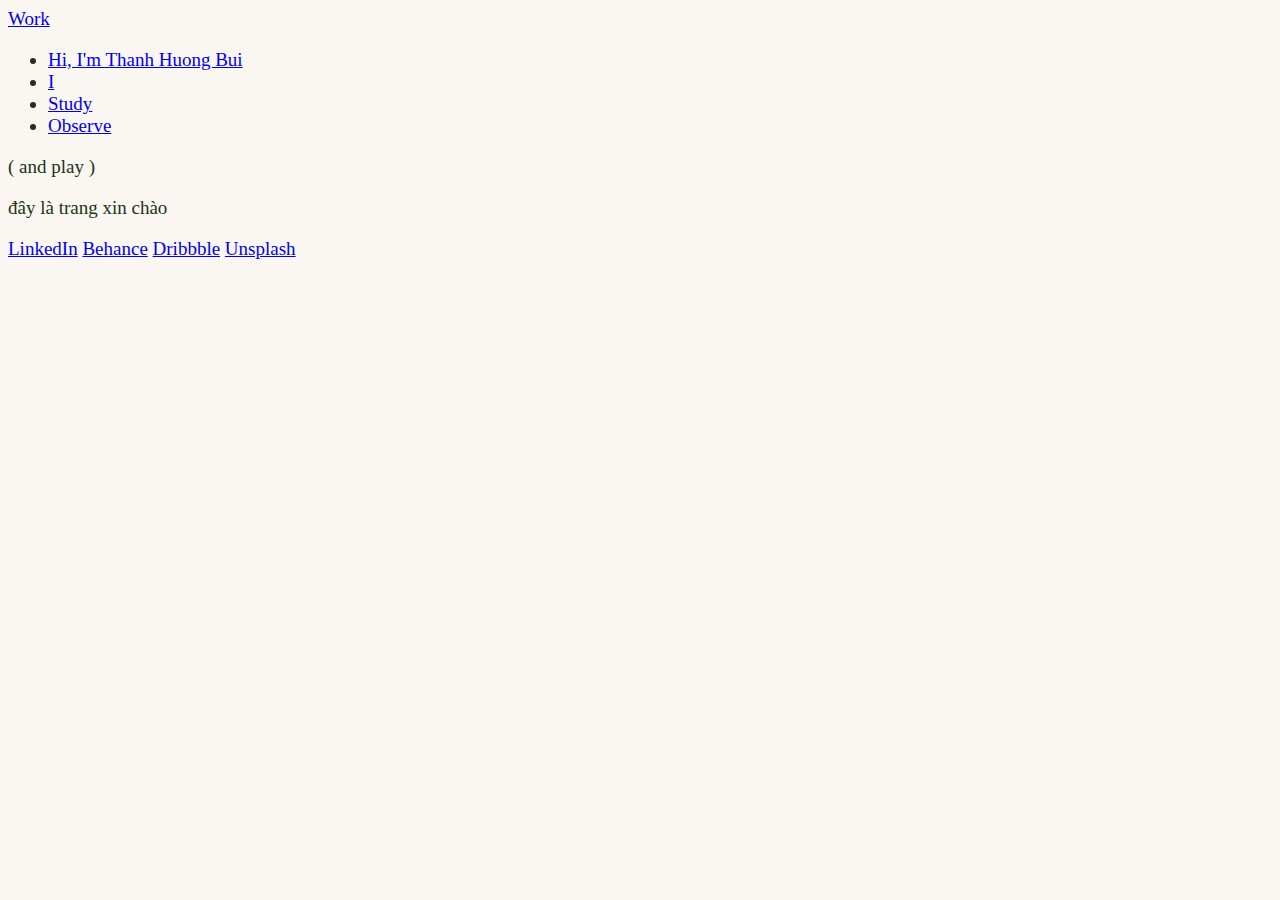
<file: hi/index.html>
<!DOCTYPE html>
<html lang="en">
<head>
    <meta charset="UTF-8">
    <meta name="viewport" content="width=device-width, initial-scale=1.0">
    <title>Thanh Huong Bui's site</title>
    <link rel="stylesheet" href="../style.css">
    <link rel="preconnect" href="https://fonts.googleapis.com">
    <link rel="preconnect" href="https://fonts.gstatic.com" crossorigin>
    <link href="https://fonts.googleapis.com/css2?family=Roboto:wght@400;700&display=swap" rel="stylesheet">
</head>
<body> 
    <nav>
        <div class="container">
            <div class="logo">
                <a href="/">Work</a>
            </div>
            <ul class="menu">
                <li><a href="/hi/">Hi, I'm Thanh Huong Bui</a></li>
                <li><a href="/resume/">I</a></li>
                <li><a href="/study/">Study</a></li>
                <li><a href="/observe/">Observe</a></li>
            </ul>
        </div>
    </nav>
    
    <main>
        
        <p>(   and play   )</p>
        <p>đây là trang xin chào</p>
        <a href="https://www.linkedin.com/in/buithanhhuong/">LinkedIn</a>
        <a href="https://www.behance.net/buithanhhuong412">Behance</a>
        <a href="https://dribbble.com/buithanhuong">Dribbble</a>
        <a href="https://unsplash.com/@buithanhuong/illustrations">Unsplash</a>
    </main>
</body>
</html>
</file>
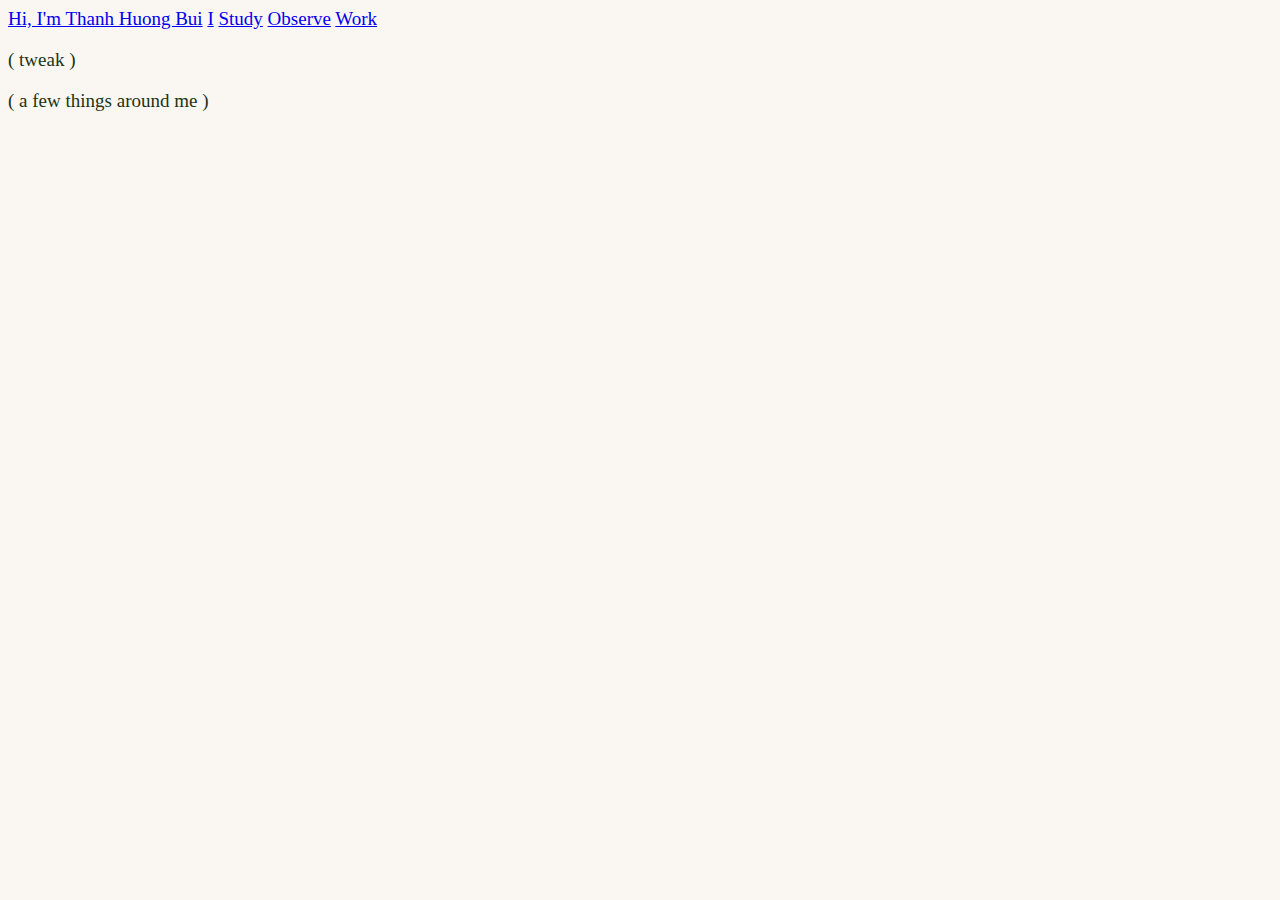
<file: observe/index.html>
<!DOCTYPE html>
<html lang="en">
<head>
 <meta charset="UTF-8">
    <meta name="viewport" content="width=device-width, initial-scale=1.0">
    <title>Thanh Huong Bui's site</title>
    <link rel="stylesheet" href="../style.css">
    <link rel="preconnect" href="https://fonts.googleapis.com">
    <link rel="preconnect" href="https://fonts.gstatic.com" crossorigin>
    <link href="https://fonts.googleapis.com/css2?family=Roboto:wght@400;700&display=swap" rel="stylesheet">
</head>
<body> 
    <nav>
        <div class="container">
            </div>
                <a href="/hi/">Hi, I'm Thanh Huong Bui</a>
                <a href="/resume/">I</a>
                <a href="/study/">Study</a>
                <a href="/observe/">Observe</a>
                <a href="/">Work</a>
     
            </ul>
        </div>
    </nav>
    <main>
        <p>(     tweak     )</p>
        <p>(     a few things around me     )</p>
        </main>

    </body>
</html>
</file>
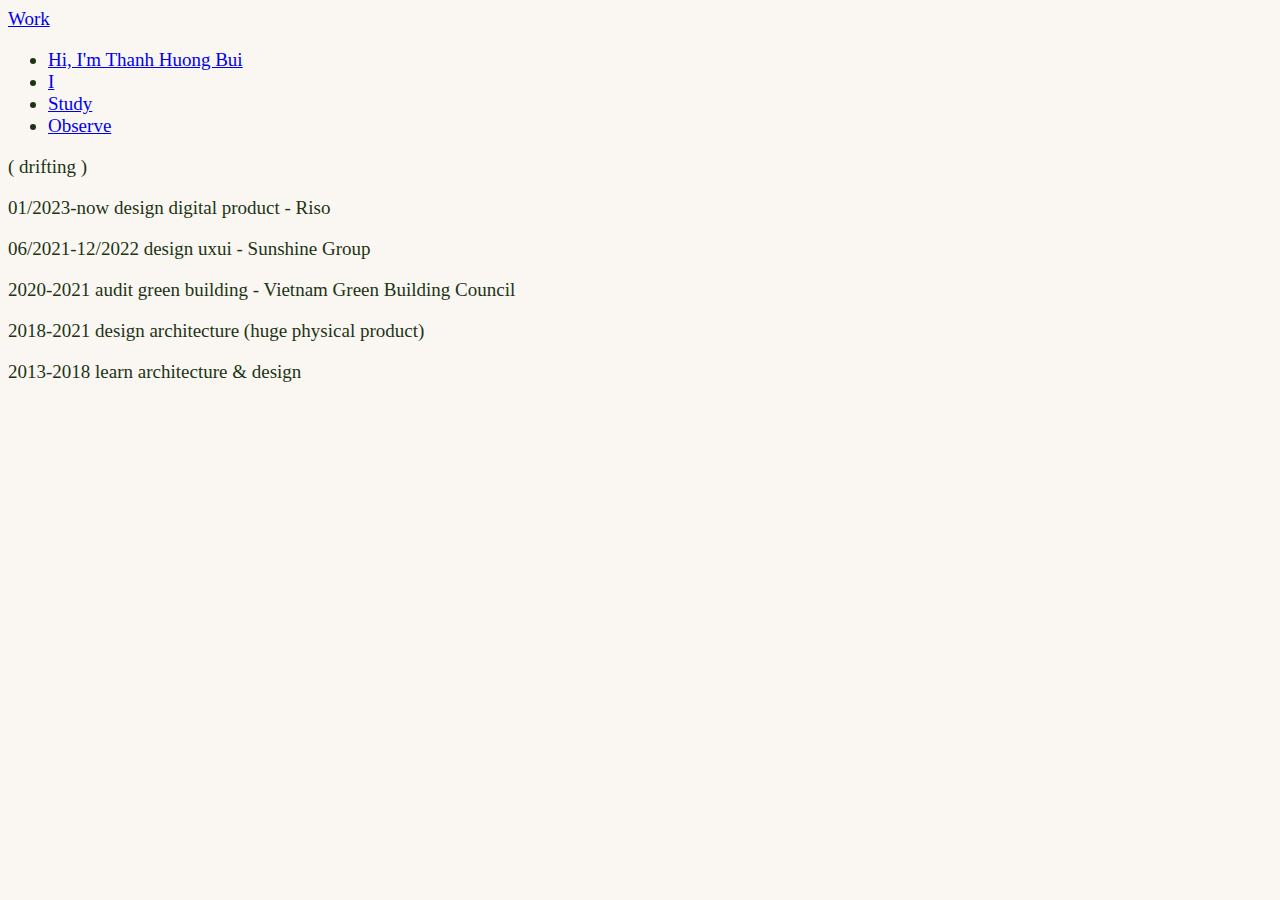
<file: resume/index.html>
<!DOCTYPE html>
<html lang="en">
<head>
 <meta charset="UTF-8">
    <meta name="viewport" content="width=device-width, initial-scale=1.0">
    <title>Thanh Huong Bui's site</title>
    <link rel="stylesheet" href="../style.css">
    <link rel="preconnect" href="https://fonts.googleapis.com">
    <link rel="preconnect" href="https://fonts.gstatic.com" crossorigin>
    <link href="https://fonts.googleapis.com/css2?family=Roboto:wght@400;700&display=swap" rel="stylesheet">
</head>
<body>
    <nav>
        <div class="container">
            <div class="logo">
                <a href="/">Work</a>
            </div>
            <ul class="menu">
                <li><a href="/hi/">Hi, I'm Thanh Huong Bui</a></li>
                <li><a href="/resume/">I</a></li>
                <li><a href="/study/">Study</a></li>
                <li><a href="/observe/">Observe</a></li>
            </ul>
        </div>
    </nav>

    <main>
        <p>(               drifting                )</p>
        <p>01/2023-now               design digital product - Riso</p>
        <p>06/2021-12/2022           design uxui - Sunshine Group</p>
        <p>2020-2021                 audit green building - Vietnam Green Building Council</p>
        <p>2018-2021                 design architecture (huge physical product)</p>
        <p>2013-2018                 learn architecture & design</p>
        </main>

    </body>
</html>
</file>
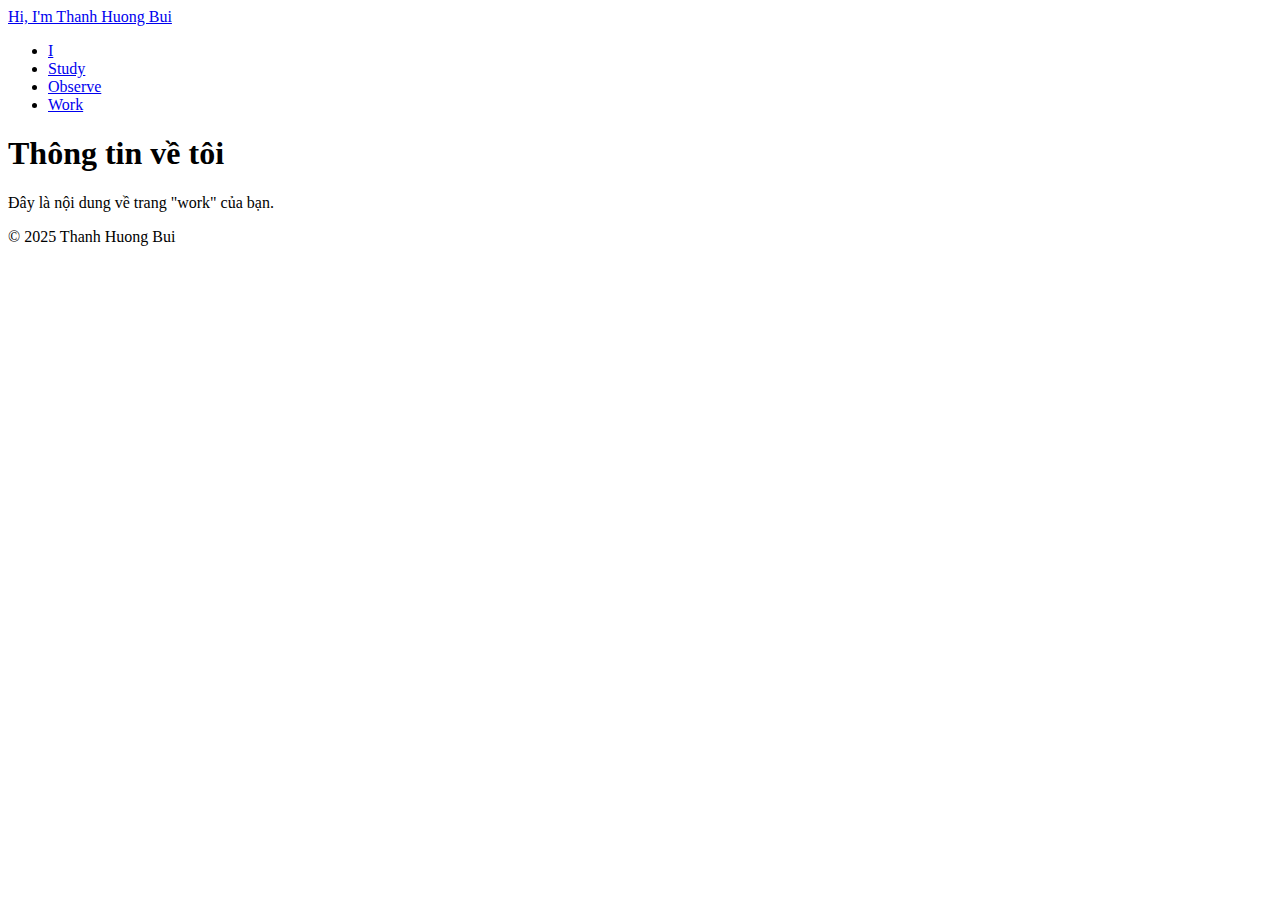
<file: design.html>
<!DOCTYPE html>
<html lang="en">
<head>
    <meta charset="UTF-8">
    <meta name="viewport" content="width=device-width, initial-scale=1.0">
    <title>Thanh Huong's site</title>
</head>
<body>
    <header>
        <nav>
            <div class="container">
                <div class="logo">
                    <a href="index.html">Hi, I'm Thanh Huong Bui</a>
                </div>
                <ul class="menu">
                    <li><a href="i.html">I</a></li>
                    <li><a href="study.html">Study</a></li>
                    <li><a href="observe.html">Observe</a></li>
                    <li><a href="work.html">Work</a></li>
                </ul>
            </div>
        </nav>
    </header>

    <main>
        <h1>Thông tin về tôi</h1>
        <p>Đây là nội dung về trang "work" của bạn.</p>
        </main>

    <footer>
        <p>© 2025 Thanh Huong Bui</p>
    </footer>
</body>
</html>
</file>
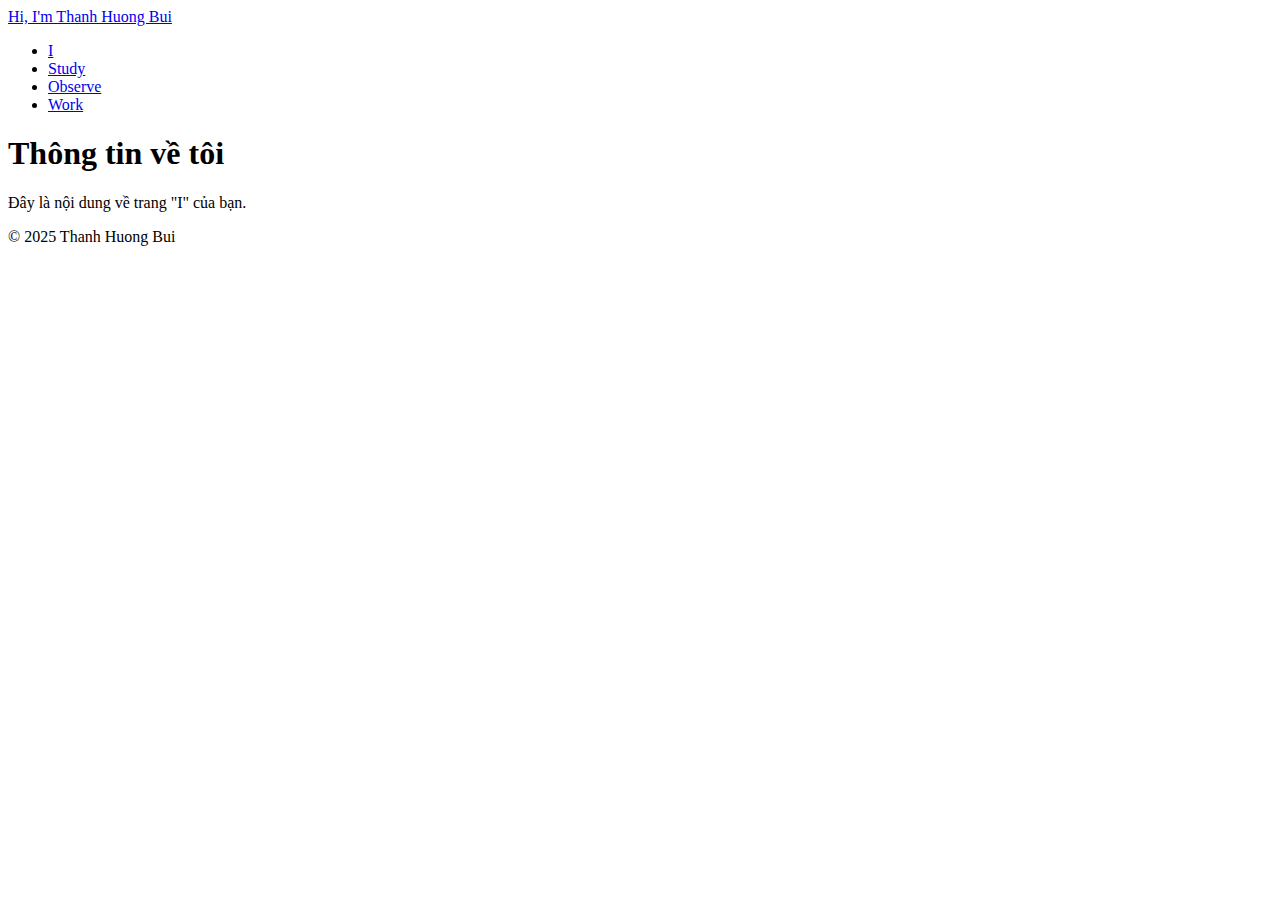
<file: I.html>
<!DOCTYPE html>
<html lang="en">
<head>
    <meta charset="UTF-8">
    <meta name="viewport" content="width=device-width, initial-scale=1.0">
    <title>I</title>
</head>
<body>
    <header>
        <nav>
            <div class="container">
                <div class="logo">
                    <a href="index.html">Hi, I'm Thanh Huong Bui</a>
                </div>
                <ul class="menu">
                    <li><a href="i.html">I</a></li>
                    <li><a href="study.html">Study</a></li>
                    <li><a href="observe.html">Observe</a></li>
                    <li><a href="work.html">Work</a></li>
                </ul>
            </div>
        </nav>
    </header>

    <main>
        <h1>Thông tin về tôi</h1>
        <p>Đây là nội dung về trang "I" của bạn.</p>
        </main>

    <footer>
        <p>© 2025 Thanh Huong Bui</p>
    </footer>
</body>
</html>
</file>
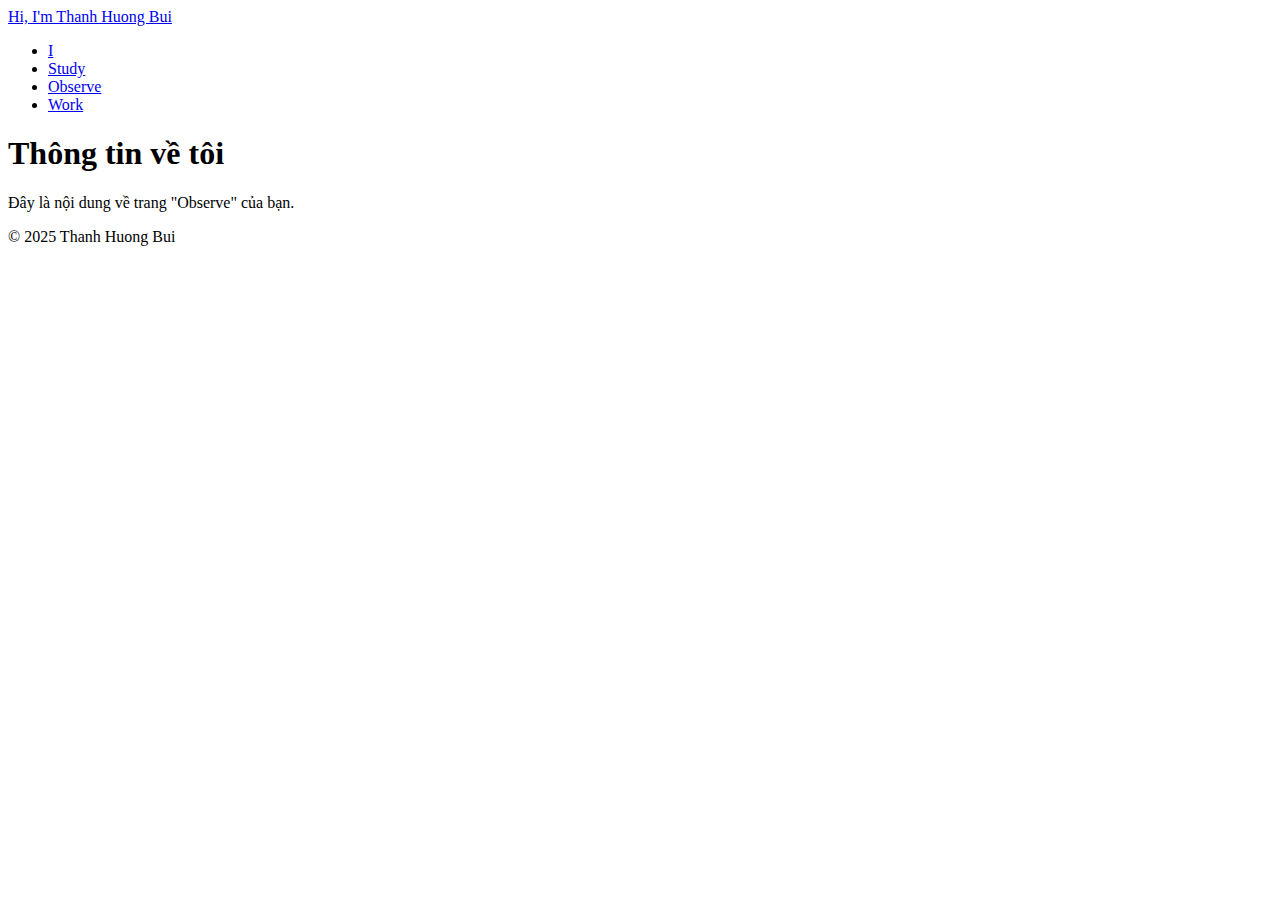
<file: observe.html>
<!DOCTYPE html>
<html lang="en">
<head>
    <meta charset="UTF-8">
    <meta name="viewport" content="width=device-width, initial-scale=1.0">
    <title>Observe</title>
</head>
<body>
    <header>
        <nav>
            <div class="container">
                <div class="logo">
                    <a href="index.html">Hi, I'm Thanh Huong Bui</a>
                </div>
                <ul class="menu">
                    <li><a href="i.html">I</a></li>
                    <li><a href="study.html">Study</a></li>
                    <li><a href="observe.html">Observe</a></li>
                    <li><a href="work.html">Work</a></li>
                </ul>
            </div>
        </nav>
    </header>

    <main>
        <h1>Thông tin về tôi</h1>
        <p>Đây là nội dung về trang "Observe" của bạn.</p>
        </main>

    <footer>
        <p>© 2025 Thanh Huong Bui</p>
    </footer>
</body>
</html>
</file>
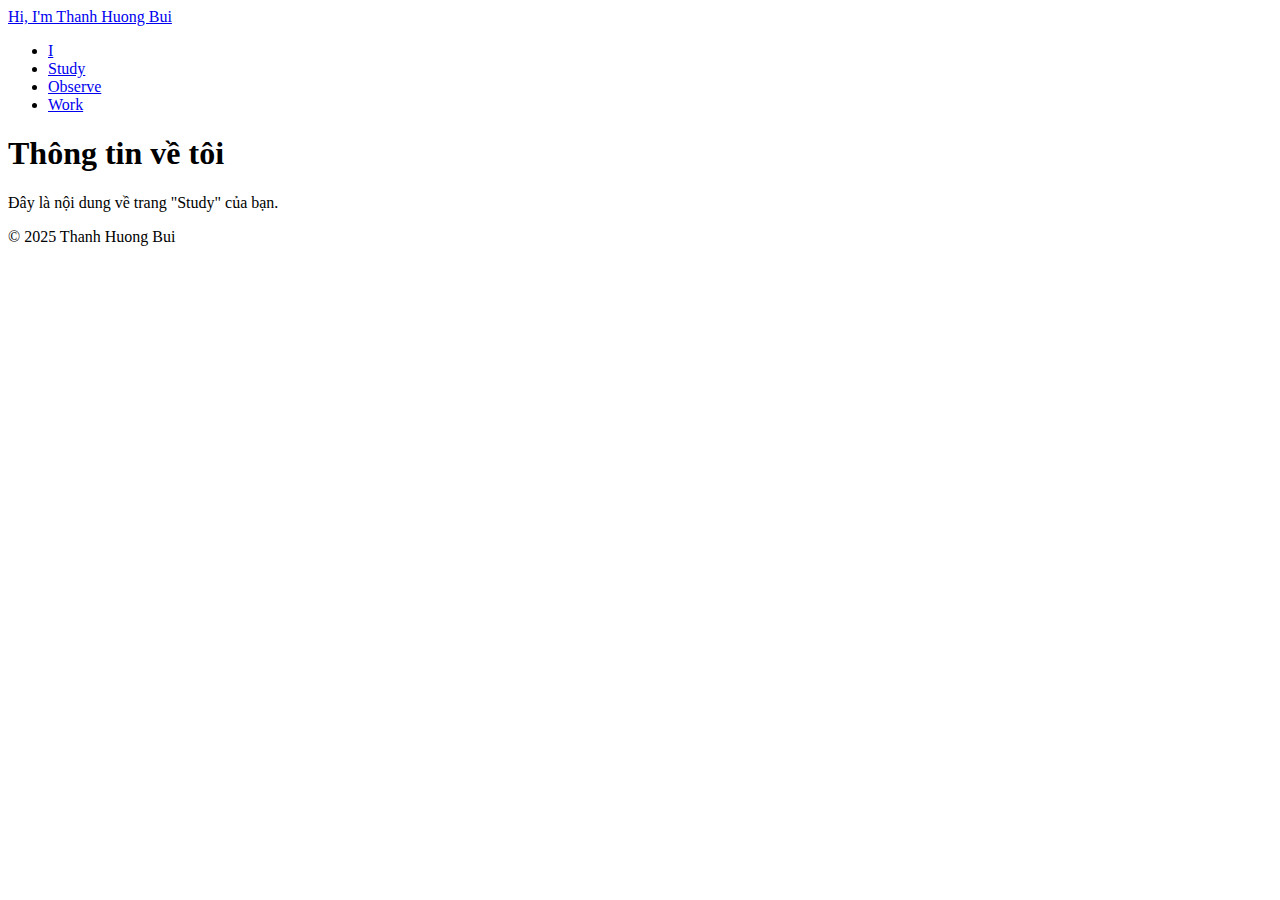
<file: Study.html>
<!DOCTYPE html>
<html lang="en">
<head>
    <meta charset="UTF-8">
    <meta name="viewport" content="width=device-width, initial-scale=1.0">
    <title>Study</title>
</head>
<body>
    <header>
        <nav>
            <div class="container">
                <div class="logo">
                    <a href="index.html">Hi, I'm Thanh Huong Bui</a>
                </div>
                <ul class="menu">
                    <li><a href="i.html">I</a></li>
                    <li><a href="study.html">Study</a></li>
                    <li><a href="observe.html">Observe</a></li>
                    <li><a href="work.html">Work</a></li>
                </ul>
            </div>
        </nav>
    </header>

    <main>
        <h1>Thông tin về tôi</h1>
        <p>Đây là nội dung về trang "Study" của bạn.</p>
        </main>

    <footer>
        <p>© 2025 Thanh Huong Bui</p>
    </footer>
</body>
</html>
</file>
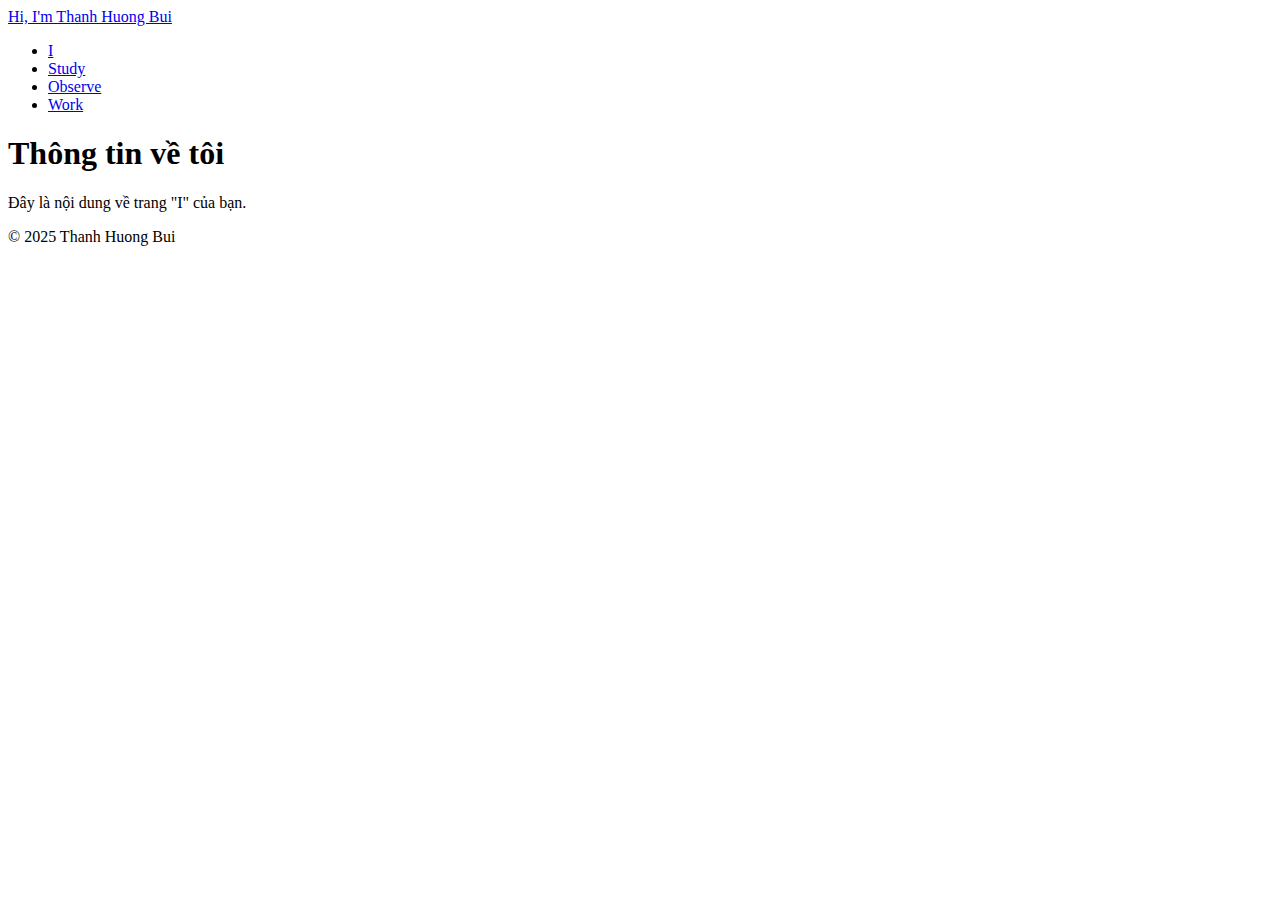
<file: work.html>
<!DOCTYPE html>
<html lang="en">
<head>
    <meta charset="UTF-8">
    <meta name="viewport" content="width=device-width, initial-scale=1.0">
    <title>work</title>
</head>
<body>
    <header>
        <nav>
            <div class="container">
                <div class="logo">
                    <a href="index.html">Hi, I'm Thanh Huong Bui</a>
                </div>
                <ul class="menu">
                    <li><a href="i.html">I</a></li>
                    <li><a href="study.html">Study</a></li>
                    <li><a href="observe.html">Observe</a></li>
                    <li><a href="work.html">Work</a></li>
                </ul>
            </div>
        </nav>
    </header>

    <main>
        <h1>Thông tin về tôi</h1>
        <p>Đây là nội dung về trang "I" của bạn.</p>
        </main>

    <footer>
        <p>© 2025 Thanh Huong Bui</p>
    </footer>
</body>
</html>
</file>
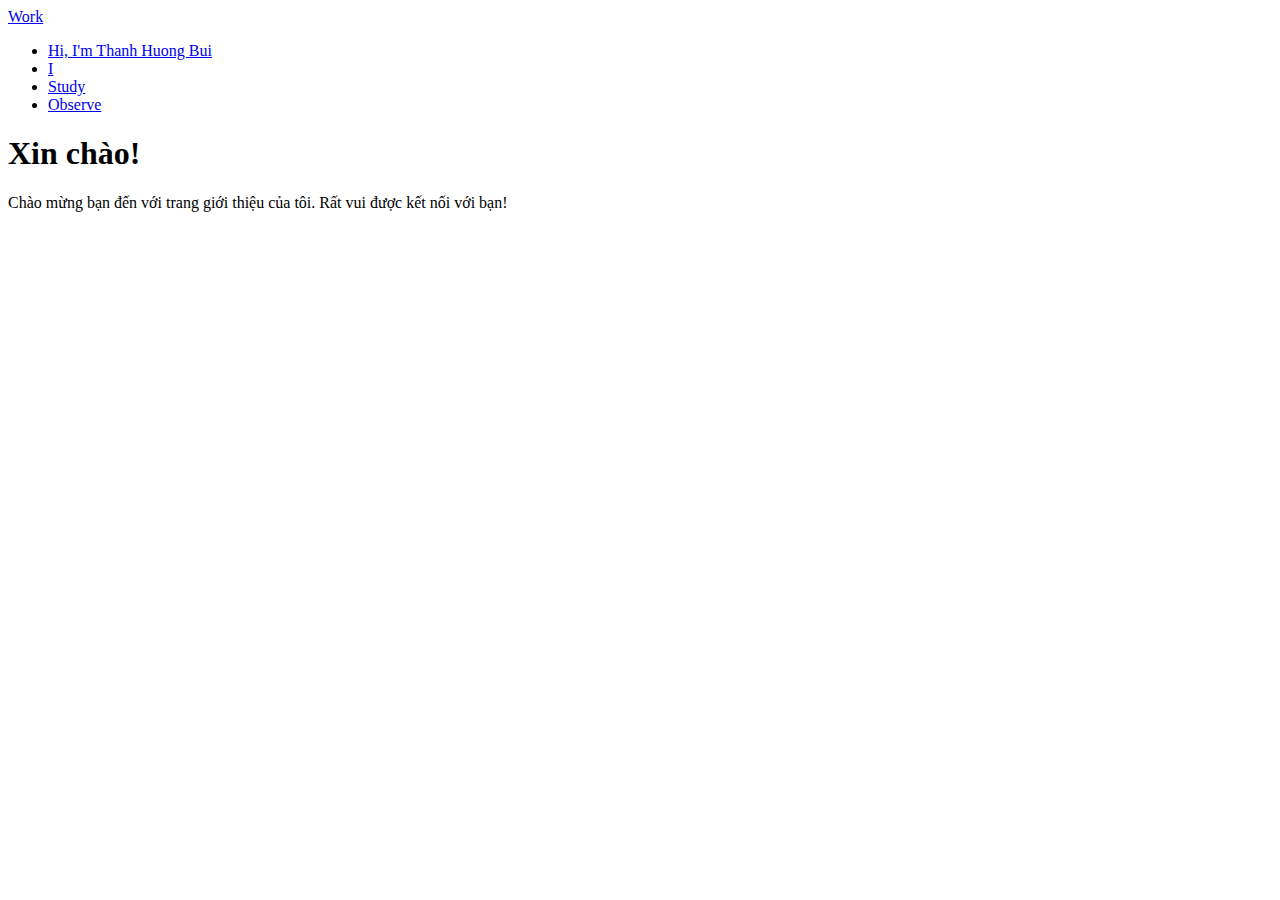
<file: hi/hi.html>
<!DOCTYPE html>
<html lang="en">
<head>
    <meta charset="UTF-8">
    <meta name="viewport" content="width=device-width, initial-scale=1.0">
    <title>Thanh Huong Bui's site</title>
</head>
<body>
    <nav>
        <div class="container">
            <div class="logo">
                <a href="index">Work</a>
            </div>
            <ul class="menu">
                <li><a href="/hi/">Hi, I'm Thanh Huong Bui</a></li>
                <li><a href="/resume/">I</a></li>
                <li><a href="/study/">Study</a></li>
                <li><a href="/observe/">Observe</a></li>
            </ul>
        </div>
    </nav>

    <main>
        <h1>Xin chào!</h1>
        <p>Chào mừng bạn đến với trang giới thiệu của tôi. Rất vui được kết nối với bạn!</p>
        </main>

    </body>
</html>
</file>
<file: style.css>
body {
  background-color: #FAF7F3;
  color: #1D3413;
  font-family: STIX Two Text;
  font-size: 19px;
}
</file>
